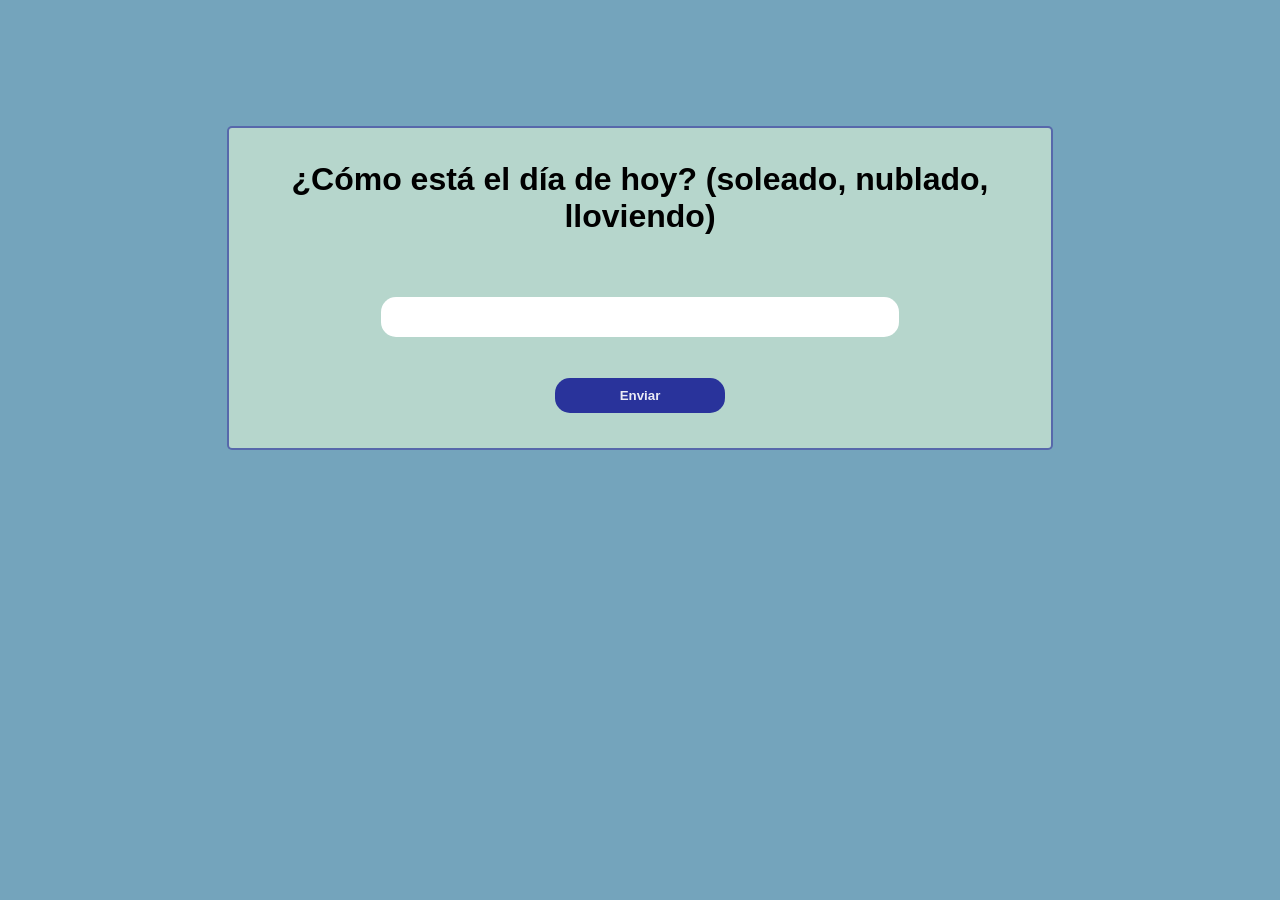
<file: index.html>
<!DOCTYPE html>
<html lang="en">

<head>
    <meta charset="UTF-8">
    <meta name="viewport" content="width=device-width, initial-scale=1.0">
    <title>Cómo es tu día?</title>
    <link rel="preconnect" href="https://fonts.googleapis.com">
    <link rel="preconnect" href="https://fonts.gstatic.com" crossorigin>
    <link href="https://fonts.googleapis.com/css2?family=Bungee+Spice&display=swap" rel="stylesheet">
    <link rel="shortcut icon" href="/img/dia.png" type="image/x-icon">
    <link rel="stylesheet" href="style.css">
</head>

<body>

    <div id="main">
        <form action="">
            <h1>¿Cómo está el día de hoy? (soleado, nublado, lloviendo)</h1>
            <input type="text" id="respuesta">
            <button type="button" id="boton" onclick="Ingreso()">Enviar</button>
            <span class="error"></span>
        </form>
    </div>

    <script src="js.js"></script>
</body>

</html>
</file>
<file: style.css>
body {
    background-color: #74a4bc;
}

h1 {
    margin-top: 5%;
}

form,
#caja {
    font-family: 'Franklin Gothic Medium', 'Arial Narrow', Arial, sans-serif;
    width: 65%;
    background-color: #b6d6cc;
    margin: 0 auto;
    border-radius: 5px;
    border: 2px solid #29339bab;
    text-align: center;
    display: flex;
    justify-content: center;
    align-items: center;
    margin-top: 10%;
    flex-direction: column;
    height: 320px;
}

form input {
    padding: 1.5%;
    width: 60%;
    margin: auto;
    margin-top: 5%;
    border-radius: 15px;
    border: none;
}

button {
    background-color: #29339B;
    display: inline-block;
    border: none;
    padding: 10px;
    margin: 20px auto;
    margin-top: 5%;
    width: 170px;
    border-radius: 15px;
    color: rgba(255, 255, 255, 0.9);
    font-weight: 700;
}

button:hover {
    background-color: #29339ba1;
    cursor: pointer;
}

.error {
    color: red;
    font-family: 'Courier New', Courier, monospace;
    font-size: 100%;
    margin: 1%;
    padding-bottom: 1%;
}

img {
    margin-top: 5%;
    width: 15%;
}

h3 {
    font-family: 'Bungee Spice', cursive;
    font-size: 200%;
    line-height: 1px;
    text-align: center;
}

@media (max-width: 767px) {

    form,
    #caja {
        margin: 0;
        position: absolute;
        top: 30%;
        left: 50%;
        transform: translate(-50%, -30%);
        width: 90%;
        height: auto;
        padding-bottom: 5%;
    }

    h1 {
        font-size: 180%;
        margin-top: 20%;
        padding: 2%;
    }

    #respuesta {
        margin-top: 8%;
        padding: 3%;
    }

    button {
        margin-top: 15%;
    }

    img {
        width: 30%;
    }

    h3 {
        font-size: 150%;
    }
    
    .error{
        padding-bottom: 5%;
    }
}
</file>
